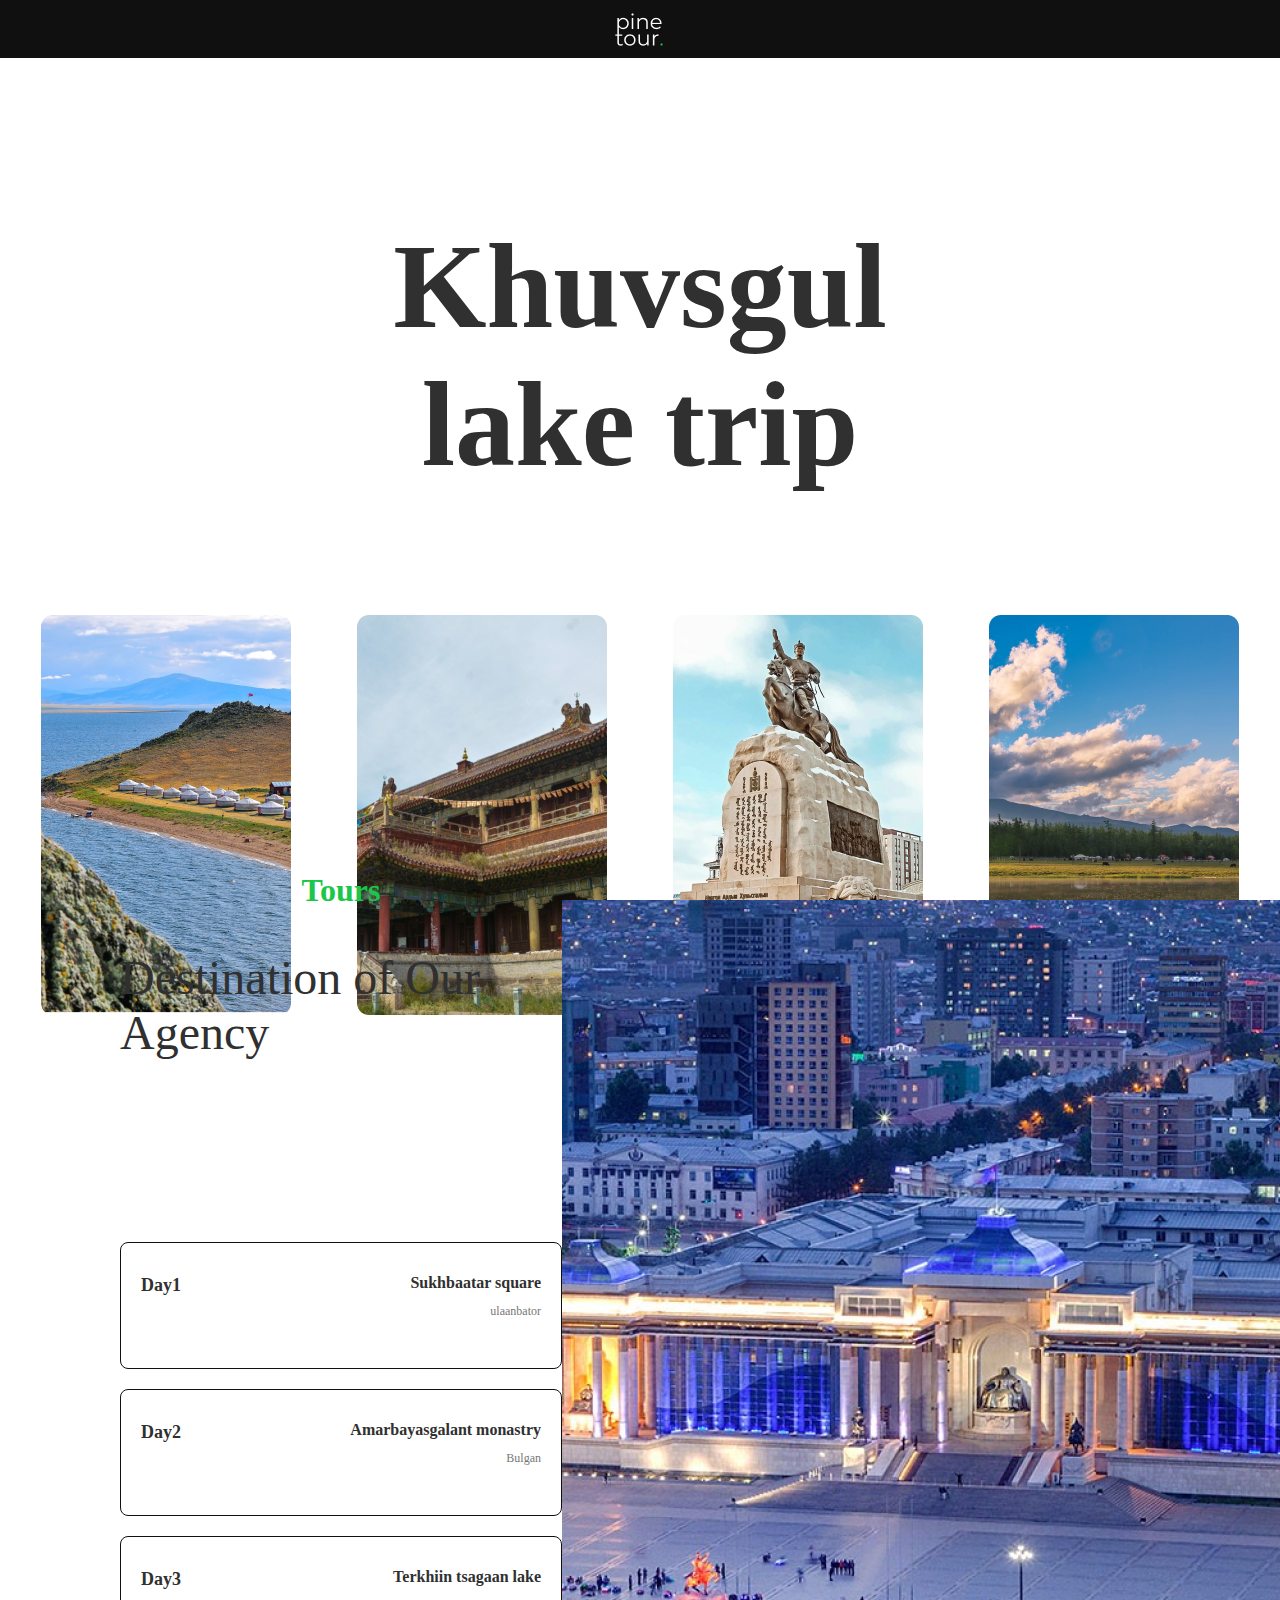
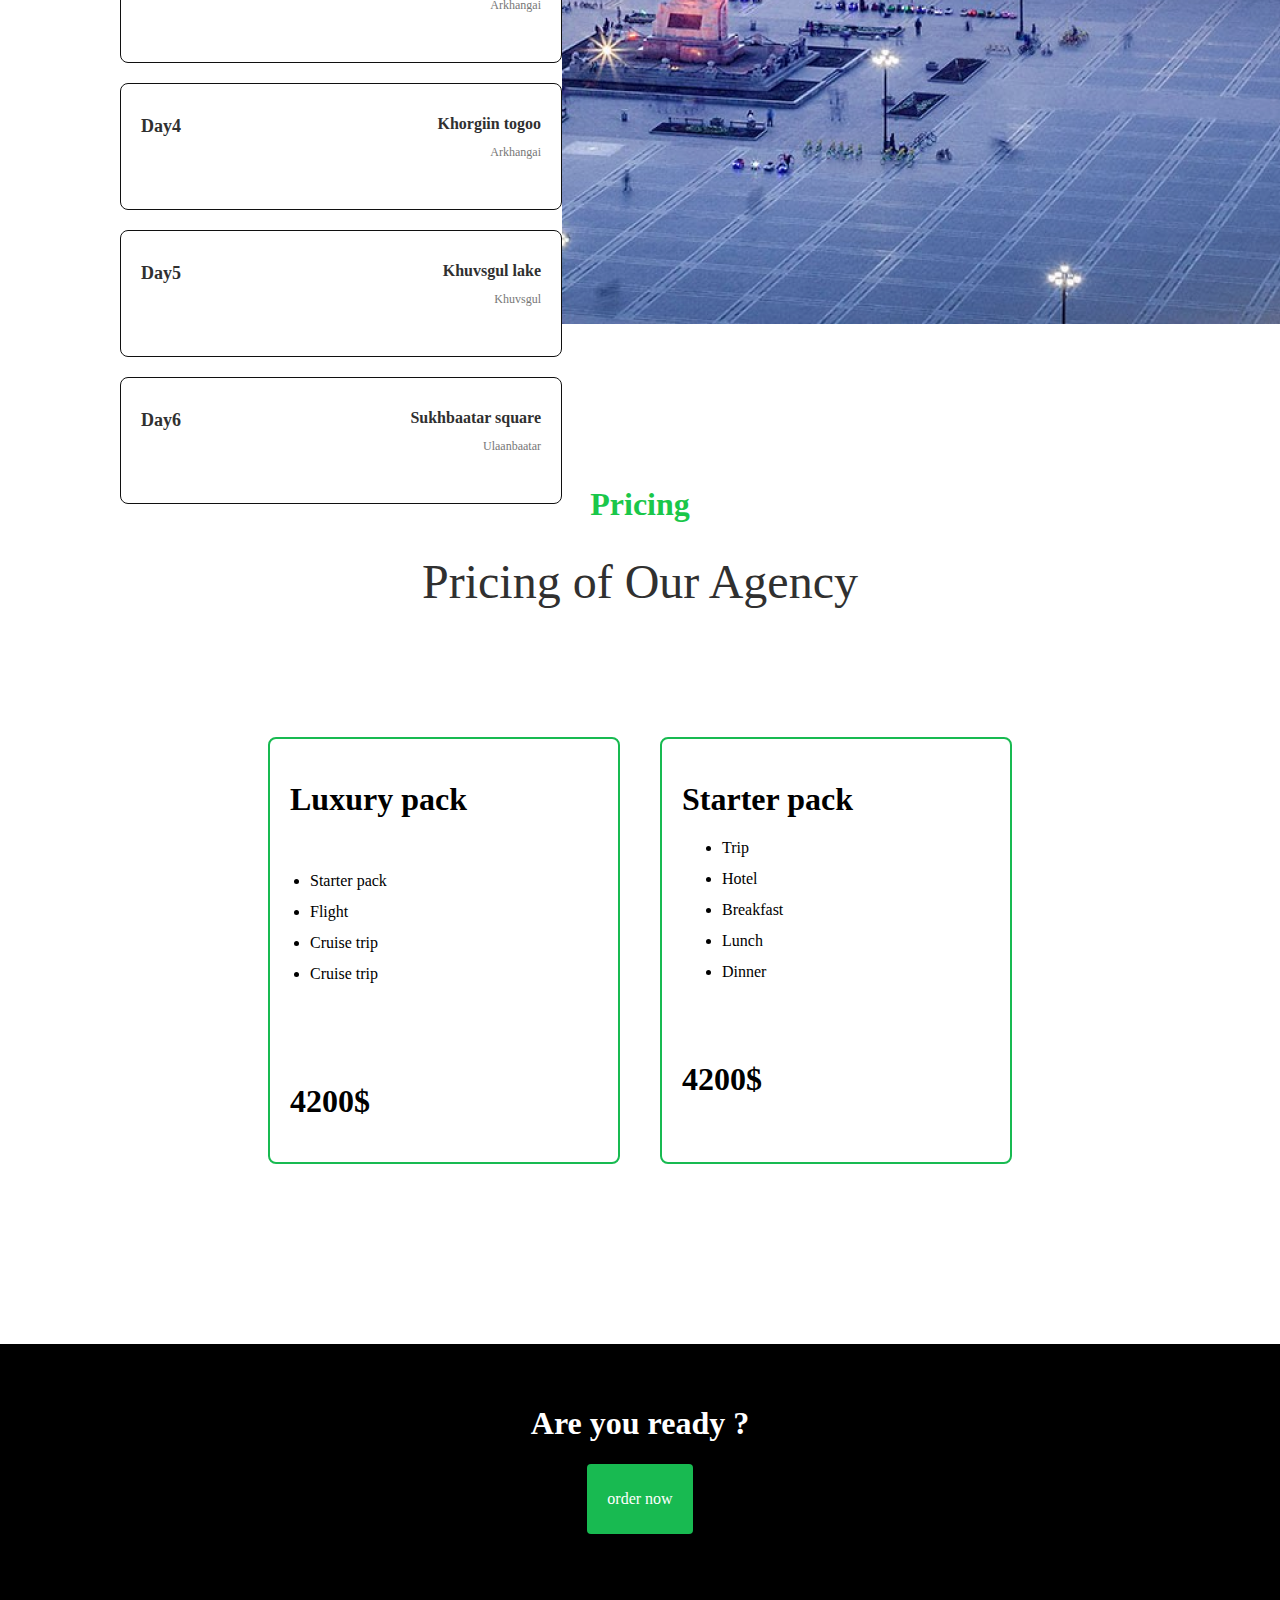
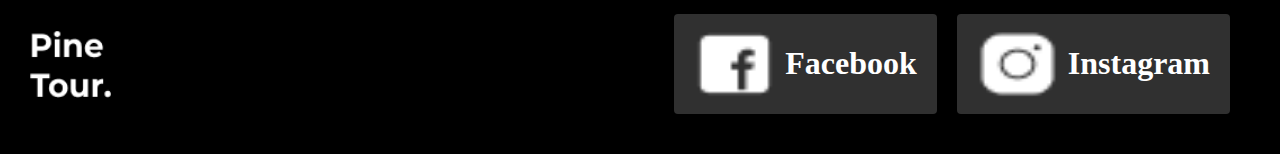
<file: index.html>
<!DOCTYPE html>
<html lang="en">
<head>
    <meta charset="UTF-8">
    <meta name="viewport" content="width=device-width, initial-scale=1.0">
    <title>Document</title>
    <link rel="stylesheet" href="./style.css">
</head>
<body>
    <div class="container">
        <div class="topsection flex">
            <div class="header flex">
                <img src="./Group 7 1.png" alt="">
               
            </div>
            <div class="huvsgul">
                <h1>Khuvsgul <br/> lake trip</h1>
            </div>
            <div class="topimages flex">
                <img src="./image 25.png" alt="">
                <img src="./image 26.png" alt="">
                <img src="./image 27.png" alt="">
                <img src="./image 28.png" alt="">
            </div>
        </div>
        
        <!-- MID SECTION -->
        <div class="midsection flex">
            <div class="leftside flex">
                <h1 class="greentext">Tours</h1>
                <p class="graytext">Destination of Our Agency</p>

                <div class="alldays flex">
                    <div class="days flex">
                        <h1>Day1</h1>
                        <div class="address">
                            <h1>Sukhbaatar square</h1>
                            <p>ulaanbator</p>
                        </div>
                    </div>
    
                    <div class="days flex">
                        <h1>Day2</h1>
                        <div class="address">
                            <h1>Amarbayasgalant monastry</h1>
                            <p>Bulgan</p>
                        </div>
                    </div>
    
                    <div class="days flex">
                        <h1>Day3</h1>
                        <div class="address">
                            <h1>Terkhiin tsagaan lake</h1>
                            <p>Arkhangai</p>
                        </div>
                    </div>
    
                    <div class="days flex">
                        <h1>Day4</h1>
                        <div class="address">
                            <h1>Khorgiin togoo</h1>
                            <p>Arkhangai</p>
                        </div>
                    </div>
    
                    <div class="days flex">
                        <h1>Day5</h1>
                        <div class="address">
                            <h1>Khuvsgul lake</h1>
                            <p>Khuvsgul</p>
                        </div>
                    </div>
                    <div class="days flex">
                        <h1>Day6</h1>
                        <div class="address">
                            <h1>Sukhbaatar square</h1>
                            <p>Ulaanbaatar</p>
                        </div>
                    </div>
                </div>
                

            </div>  <!-- leftside -->


            <div class="rightside">
                <img src="./image 29.png" alt="">
            </div>  <!-- rightside -->

        </div>  <!-- MidSection -->


        <!-- Footer Section -->
        <div class="footersection flex">
            <div class="pricing flex">
                <h1 class="greentext">Pricing</h1>
                <p class="graytext">Pricing of Our Agency</p>
            </div>
            <div class="pack flex">
                <div class="packsize luxurypack">
                   
                        <h1>Luxury pack</h1>
                        <ul>
                            <li>Starter pack</li>
                            <li>Flight</li>
                            <li>Cruise trip</li>
                            <li>Cruise trip</li>
                        </ul>
                        <div class="luxuryprice">
                            <h1>4200$</h1>
                        </div>
                    
                </div>
                <div class=" packsize starterpack">
                    <h1>Starter pack</h1>
                    <ul>
                        <li>Trip</li>
                        <li>Hotel</li>
                        <li>Breakfast</li>
                        <li>Lunch</li>
                        <li>Dinner</li>
                    </ul>
                    <div class="luxuryprice">
                        <h1>4200$</h1>
                    </div>
                </div>
            </div>
            <div class="footer">
                <div class="order flex">
                    <h1>Are you ready ?</h1>
                    <div class="orderbtn flex"><p>
                        order now
                    </p></div>
                </div>
            <div class="contact flex">
                <img src="./Pine Tour..png" alt="">
                <div class="social flex">
                    <div class="fb flex socialsize">
                        <img class="imgsize" src="./fb.png" alt="">
                        <h1 class="socialtext">Facebook</h1>
                    </div>
                    <div class="insta flex socialsize">
                        <img class="imgsize" src="./insta.png" alt="">
                        <h1 class="socialtext">Instagram</h1>
                    </div>
                </div>
            </div>   
            </div>

        </div>
    </div>      <!-- container -->
</body>
<style></style>
</html>
</file>
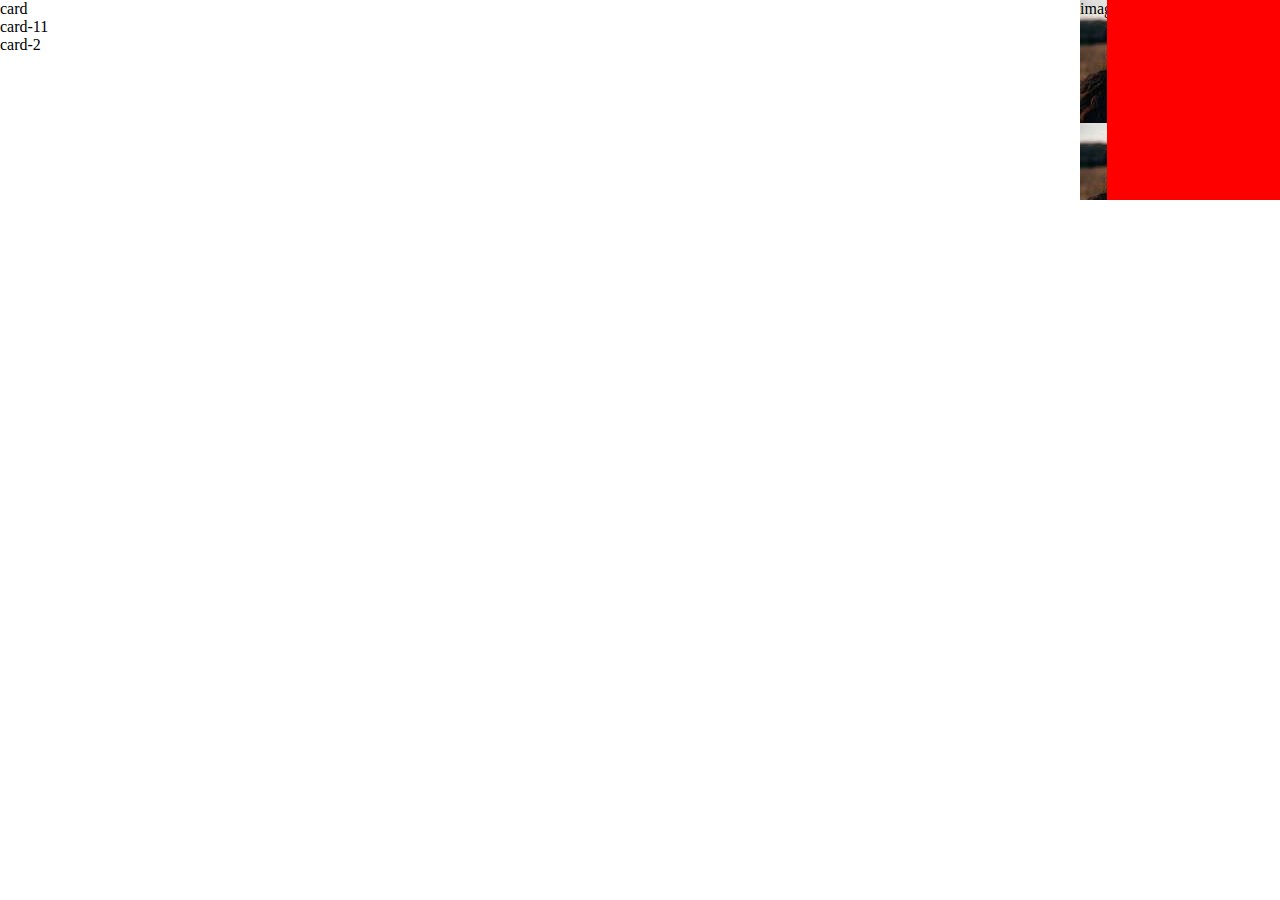
<file: indexCARD EFFECT.html>
<!DOCTYPE html>
<html lang="en" xmlns:mso="urn:schemas-microsoft-com:office:office" xmlns:msdt="uuid:C2F41010-65B3-11d1-A29F-00AA00C14882">
<head>
    <meta charset="UTF-8">
    <meta http-equiv="X-UA-Compatible" content="IE=edge">
    <meta name="viewport" content="width=device-width, initial-scale=1.0">
    <style>
        body {
            display: flex;
            justify-content: space-between;
            margin: 0;
        }
        .image { 
            background-image: url("[data-uri]");
            width: 200px;
            height: 200px;
            position: absolute;
            top: 0;
            right: 0;
        }
        .container {
            width: 100%;
        }
        .empty-image{
            background-color: red;
            position: relative;
            width: 200px;
            height: 200px;
        }
        .hoverme:hover + .image {
            background-image: url("[data-uri]");
        }

        .hover-1:hover + .hoverme + .image {
            background-image: url("[data-uri]");
        }


    </style>
    <title>Document</title>

<!--[if gte mso 9]><xml>
<mso:CustomDocumentProperties>
<mso:display_urn_x003a_schemas-microsoft-com_x003a_office_x003a_office_x0023_SharedWithUsers msdt:dt="string">LEAP-2023fall-1a Members</mso:display_urn_x003a_schemas-microsoft-com_x003a_office_x003a_office_x0023_SharedWithUsers>
<mso:SharedWithUsers msdt:dt="string">7;#LEAP-2023fall-1a Members</mso:SharedWithUsers>
</mso:CustomDocumentProperties>
</xml><![endif]-->
</head>
<body>
    <div class="container">
        <div>card</div>
        <div class="hover-1">card-11</div>
        <div class="hoverme">card-2</div>
        <div class="image">image</div>
    </div>
    <div class="empty-image"></div>
</body>
</html>
</file>
<file: style.css>
body {
    margin: 0px;
}
.topsection {
    align-items: center;
    flex-direction: column;
    height: 100vh;
}
.header {
    background-color: #101010;
    justify-content: center;
    padding: 8px 0px;
    width: 100%;
}
.flex {
    display: flex;
}
.huvsgul {
    margin-top: 80px;
    /* width: 401px; */
    color: #303030;
    text-align: center;

    font-size: 60px;
    font-style: normal;
    line-height: normal; 
}
.topimages {
    margin-top: 40px;
    gap: 66px;
    align-items: center;
    justify-content: center;
}
/* MID SECTION */
.midsection {
    justify-content: space-between;
    height: 100vh;
    margin-left: 120px;
}
.leftside {
    flex-direction: column;
    gap: 10px;
    justify-content: center;
    align-items: center;
}
.greentext {
    color: #1AC74A;
    font-size: 32px;
    margin-top: 276px;
}
.graytext {
    color: #303030;
    margin-top: 10px;
    font-size: 48px;
}
.alldays {
    margin-top: 124px;
    flex-direction: column;
    gap: 20px;
}
.days {
    width: 400px;
    height: 85px;
    background-color: #ffffff;
    border-radius: 8px;
    padding: 20px;
    justify-content: space-between;
    color: #303030;
    border: 1px solid #101010;
    border-radius: 8px;
    /* align-items: center; */
}
.days:hover {
    background-color: #18BA51;
}
.days h1 {
    font-size: 18px;
    font-weight: 700;

}
.address h1 {
    font-size: 16px;
}
.address p {
    font-size: 12px;
    color: #777777;
    text-align: right;
}

/* footer Section */
.footersection {
    height: 100vh;
    flex-direction: column;
}
.pricing {
    flex-direction: column;
    align-items: center;
    margin-top: 10px;
}
.pack {
    justify-content: center;
    gap: 40px;
    margin-top: 80px;
}
.luxurypack {
    width: 308px;

}

.packsize {
    width: 308px;
    padding: 20px;
    min-height: 370px;
    border-radius: 8px;
    border: 2px solid #18BA51;
}

.luxurypack ul {
    margin-left: 0px;
    padding: 20px;
}
.luxurypack ul li {
    margin-top: 13px;
}
.starterpack ul li {
    margin-top: 13px;
}
.luxuryprice {
    margin-top: 80px;
}
/* Footer section */

.footer {
    margin-top: 180px;
}
.order {
    background-color: black;
    padding: 40px 0px;
    flex-direction: column;
    align-items: center;
}

.order h1 {
    color: white;
    font-size: 32px;
    font-weight: 700;
}
.orderbtn {
    background-color: #18BA51;
    border-radius: 4px;
    min-height: 44px;
    justify-content: center;
    padding: 10px 20px;
    width:fit-content;
    box-sizing: border-box;
}
.orderbtn p {
    color: white;
    text-align: center;
    font-size: 16px;
}
/* contact */
.contact {
    background-color: black;
    padding: 40px 30px;
    justify-content: space-between;
    align-items: center;
}
.contact img {
    width: 81px;
    height: 68px;
}
.socialsize {
    background-color: #303030;
    padding: 10px 20px;
   border-radius: 4px;
    min-height: 44px;
    justify-content: center;
    align-items: center;
    gap: 10px;
    margin-right: 20px;
}
.imgsize {
    width: 24px;
    height: 24px;
}
.socialtext {
    color: white;
}

/* Responsive Design */
@media only screen and (max-width: 744px) {
   .huvsgul {
    font-size: 48px;
   }
   .topimages {
    flex-wrap: wrap;
    gap: 79px;
   }
   .leftside {
    /* gap: 279px; */
    margin-top: 279px;
    justify-content: center;
    align-items: center;
   }
   .rightside {
    display: none;
   }
   .graytext {
    margin-top: 10px;
   }
   .greentext {
    text-align: center;
   }
   .alldays {
    margin-top: 100px;
    margin-left: 0px;
    justify-content:flex-start
  
   }
   .pricing {
    margin-top: 264px;
   }

  }
</file>
